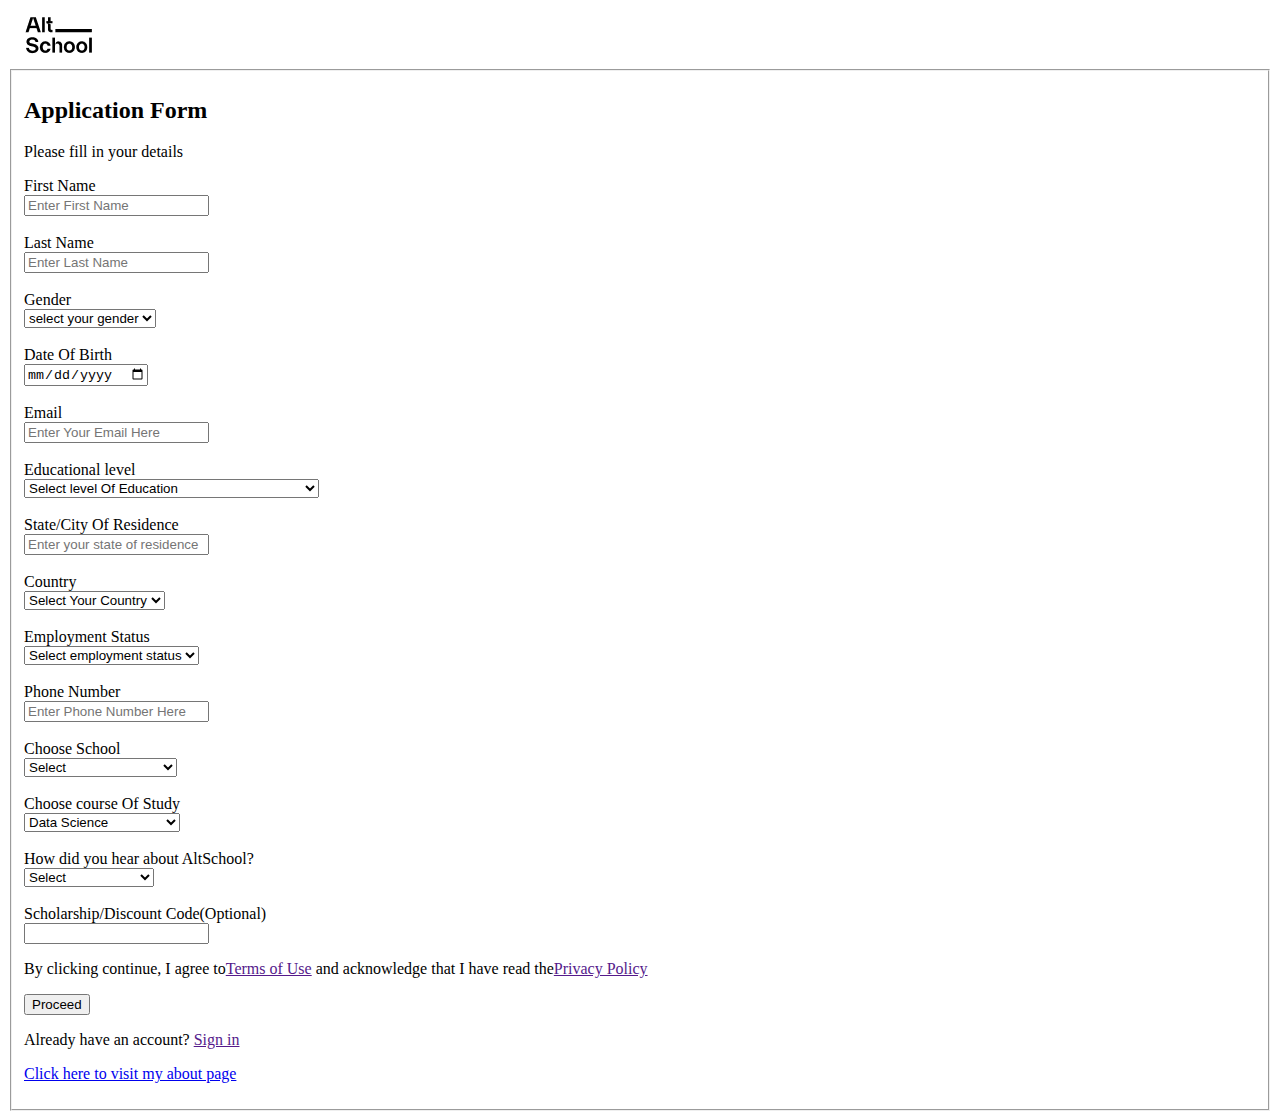
<file: index.html>
<!DOCTYPE html>
<html lang="en">
  <head>
   <meta charset="UTF-8">
   <meta name="viewport" content="width=device-width, initial-scale=1.0">
     <title>AltSchool Application Form</title>
    <style>
      em {
      font-style: normal;
      font-size: 20px;
      color: black
     }
    
    </style>
  </head>
  <body>
    <div>
      <img src="/cropped-AltSchool-Logo-1.png"   alt="altschool logo">
    </div>
    <form action="submit" method="post">
      <fieldset>
        <div>
          <h2>Application Form</h2>
          <p>Please fill in your details</p>
        </div>
       <div>
         <section>
         <label for="name"> First Name</label></br>
         <input type="text" name="name" placeholder="Enter First Name" required />
         </section></br>
        </div>
        <section>
          <label for="name">Last Name</label></br>
          <input type="text" name="name" placeholder="Enter Last Name"required/> 
        </section></br>
        <section>
          <label for="option2">Gender</label><br>
          <select name="option2" id="select your gender">
          <option disabled selected value="">select your gender</option>
          <option value="">Male</option>
          <option value="">Female</option>
          </select>
        </section></br>
        <section>
          <label for="text">Date Of Birth</label><br>
          <input type="date" name="" id="">
        </section></br>
        <section>
           <label for="name">Email</label></br>
           <input type="email" name="name" placeholder="Enter Your Email Here"required/> 
        </section></br>
        <section>
          <label for="option1">Educational level</label><br>
          <select name="option1" id="Select level Of
             Educational Qualification">
            <option disabled selected value="">Select level Of Education</option>
            <option value="First School Leaving Certificate">First School Leaving Certificate</option>
            <option value="Senior School Certificate Examination(SSCE)">Senior School Certificate Examination (SSCE)</option>
            <option value="Bachelor's Degree">Bachelor's Degree</option>
            <option value="Post-Graduate Degree">Post-Graduate Degree</option>
            <option value="Masters Degree">Masters Degree</option>
          </select>
        </section></br>
        <section>
          <label for="option6">State/City Of Residence</label><br>
          <input type="text" name="state residence" id="state residence" placeholder="Enter your state of residence">
        </section></br>
        <section>
          <label for="country">Country</label><br>
          <select name="option" id="country">
            <option value disabled selected ="">Select Your Country</option>
            <option value="Ghana">Ghana</option>
            <option value="Kenya">Kenya</option>
            <option value="Nigeria">Nigeria</option>
            <option value="Ethiopia">Ethiopia</option>
            <option value="South Africa">South Africa</option>
          </select>
        </section></br>
        <section>
          <label for="emstatus">Employment Status</label><br>
          <select name="option" id="status">
            <option disabled selected value="">Select employment status</option>
            <option value="Employed">Employed</option>
            <option value="Unemployed">Unemployed</option>
            <option value="self employed">Self employed</option>
          </select>
         </section></br>
         <section>
          <label for="pnumber">Phone Number</label></br>
           <input type="text" name="pnumber" placeholder="Enter Phone Number Here"required/> 
        </section></br>
        <section>
           <label for="school">Choose School</label><br>
          <select name="option" id="">
           <option disabled selected value="">Select</option>
           <option value="School of Engineering">School of Engineering</option>
           <option value="School Of Arts">School Of Arts</option>
          </select>
        </section><br>
        <section>
             <label for="course">Choose course Of Study</label><br>
          <select name="option" id="">
            <option disabled value="">Select</option>
            <option value="Data Science">Data Science</option>
            <option value="FrondEnd Engineering">FrondEnd Engineering</option>
             <option value="BackEnd Engineering">BackEnd Engineering</option>
          </select>
        </section></br>
        <section>
          <label for="option10">How did you hear about AltSchool?</label><br>
          <select name="option10" id="">
            <option disabled selected value="">Select</option>
            <option value="Social Media">Social Media</option>
            <option value="Website">AltSchool Website</option>
            <option value="A Friend">A Friend</option>
            <option value="Seminar">Seminar</option>
            <option value="Others">Others</option>
          </select>
        </section><br>
         <section>
          <label for="text">Scholarship/Discount Code(Optional)</label><br>
          <input type="text" name="Discount_code">
         </section>
          <p>By clicking continue, I agree to<a href="">Terms of Use</a> and acknowledge that I have read the<a href="">Privacy Policy</a></p>
       <button>Proceed</button>
      
      <p>Already have an account? <a href="">Sign in</a></p>
      <div><p><a href="/aboutpage.html" target="_blank" rel=""> Click here to visit my about page</a></p></div>
     </fieldset>
    </form>
  </body>
</html>
</file>
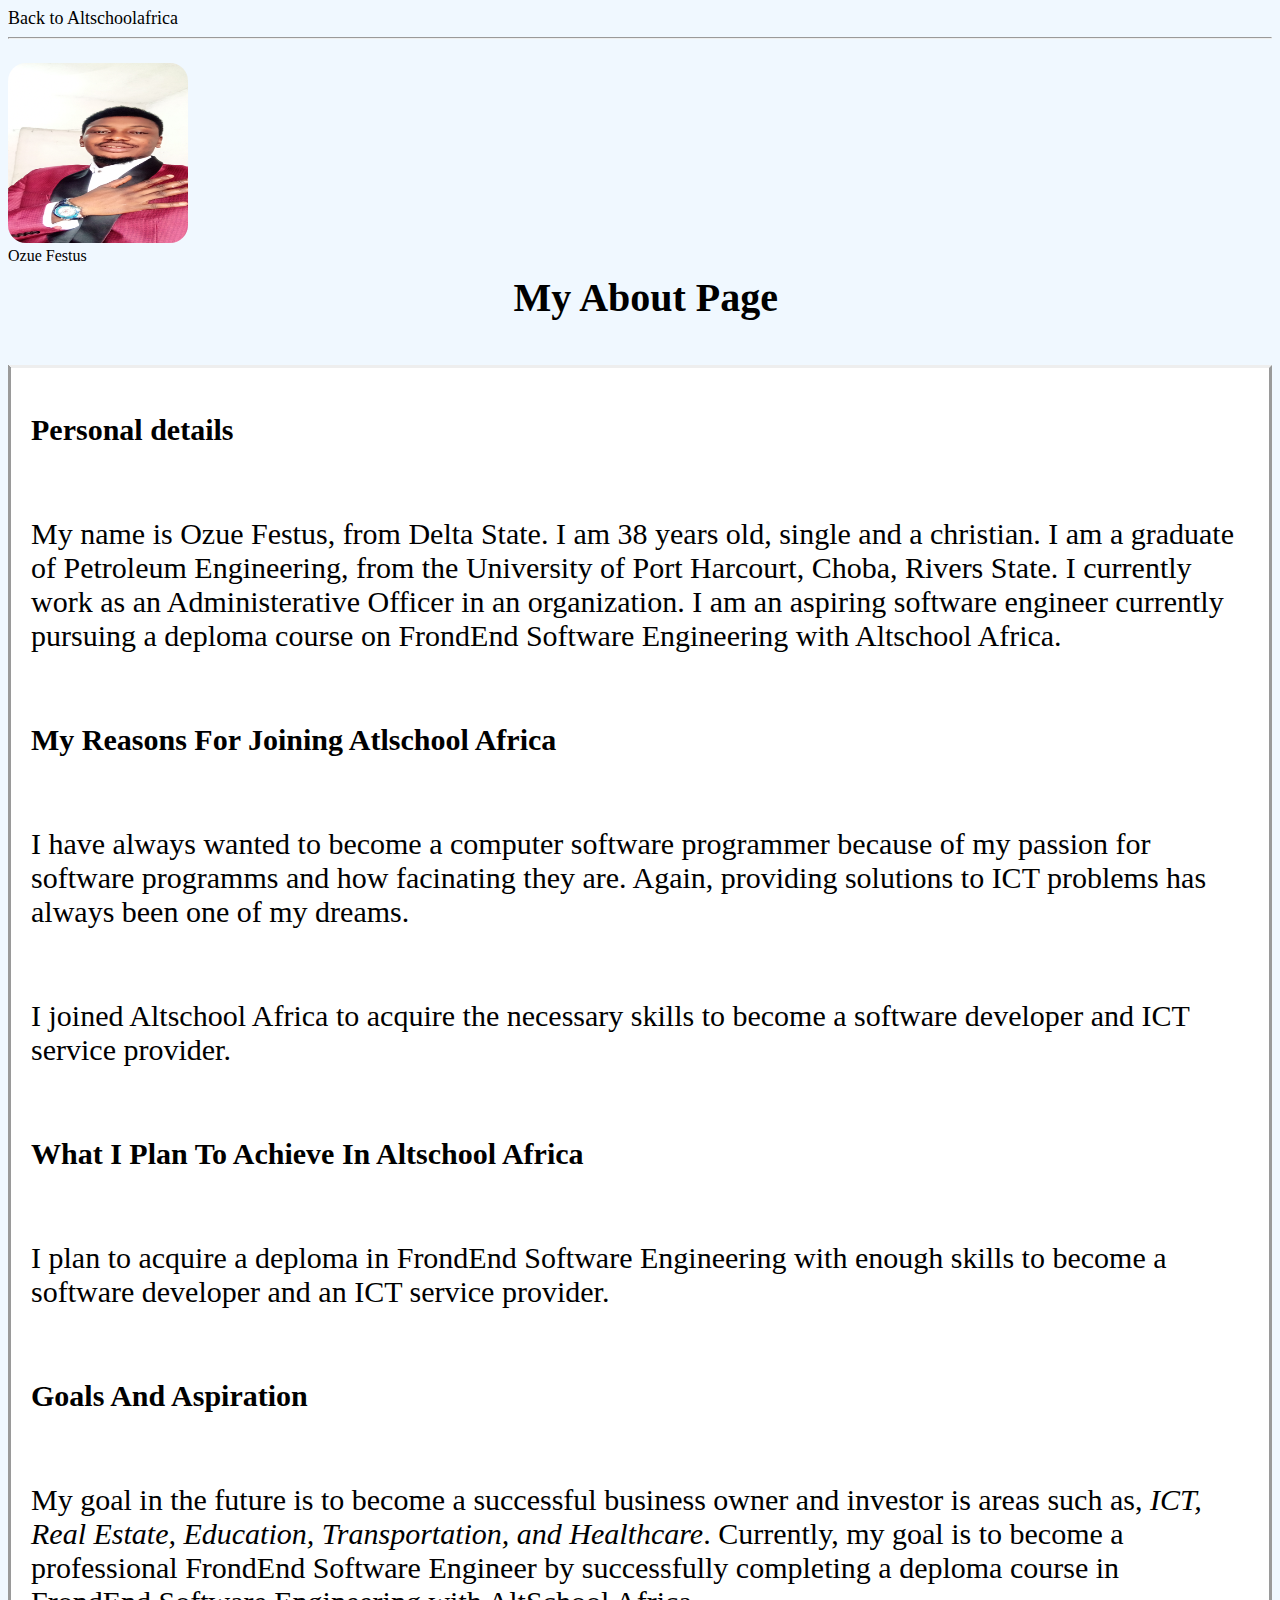
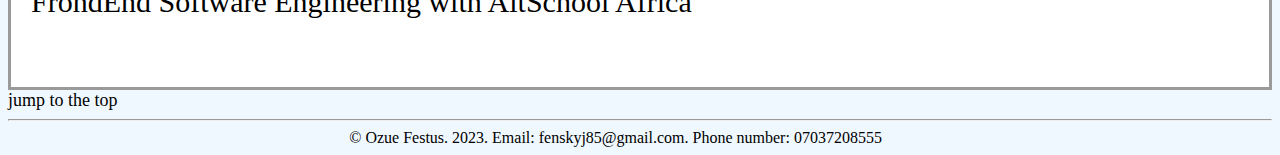
<file: aboutpage.html>
<!DOCTYPE html>
<html lang="en">
  <head>
    <meta charset="UTF-8" />
    <meta name="viewport" content="width=device-width, initial-scale=1.0" />
    <title>About Page</title>
    <link rel="stylesheet" href="./style.css" />
  </head>
  <body>
    <header>
      <nav>
        <div><a href="./index.html"> Back to Altschoolafrica</a></div>
      </nav>
    </header>
    <hr />
    <main>
      <div class="grid">
        <figure>
          <img src="./festus photo.jpg" alt="Festus" />
          <figcaption>Ozue Festus</figcaption>
        </figure>
        <h1>My About Page</h1>
      </div><br>
      <div class="flex">
        <div>
          <h2>Personal details</h2>
          <p>
            My name is Ozue Festus, from Delta State. I am 38 years old, single and a christian. I
            am a graduate of Petroleum Engineering, from the University of Port
            Harcourt, Choba, Rivers State. I currently work as an
            Administerative Officer in an organization. I am an aspiring
            software engineer currently pursuing a deploma course on FrondEnd
            Software Engineering with Altschool Africa.
          </p>
        </div>
        <div>
          <h2>My Reasons For Joining Atlschool Africa</h2>
          <p>
            I have always wanted to become a computer software programmer
            because of my passion for software programms and how facinating they
            are. Again, providing solutions to ICT problems has always been one
            of my dreams.
          </p>
          <p>
            I joined Altschool Africa to acquire the necessary skills to become
            a software developer and ICT service provider.
          </p>
        </div>
        <div>
          <h2>What I Plan To Achieve In Altschool Africa</h2>
          <p>
            I plan to acquire a deploma in FrondEnd Software Engineering with
            enough skills to become a software developer and an ICT service
            provider.
          </p>
        </div>
        <div>
          <h2>Goals And Aspiration</h2>
          <p>
            My goal in the future is to become a successful business owner and
            investor is areas such as,
            <em>ICT, Real Estate, Education, Transportation, and Healthcare</em
            >. Currently, my goal is to become a professional FrondEnd Software
            Engineer by successfully completing a deploma course in FrondEnd
            Software Engineering with AltSchool Africa
          </p>
        </div>
        <br />
      </div>
      <a href="#" id="anc">jump to the top</a>
    </main><hr>
    <footer>
      <div id="footer">
       <div> &copy Ozue Festus. 2023.   Email: fenskyj85@gmail.com.    Phone number: 07037208555</div>
      </div>
    </footer>
  </body>
</html>
</file>
<file: style.css>
body {
  background-color:aliceblue;
 
}
img {
  width: 180px;
  height:180px;
  border-radius: 10%;
  
}

figure {
  margin-left: 0%;
}

.flex {
  display:list-item;
  justify-content: center;
  background-color: #FFFFFF;
  /*margin-right: 20%;
  margin-left: 20%;*/
  border-top-style: outset;
  border-right-style:outset;
  border-left: inset;
  border-bottom: outset;
 
}

.grid {
  display: grid;
  grid-template-rows: 200px 100px;
  

}

p, h2, h1, a {
  
  width: 99%;
  font-size: 30px;

 
  
}




nav {
  display: grid;
  grid-template-columns: 500px 500px;
}

p, h2 {
  padding: 20px 20px;
  box-sizing: border-box;
}

h1 {
  margin-left: 40%;
  font-size: 40px;
}

a {
  text-decoration: none;
  border-color: darkgray;
  font-size: large;
  color:black
 
  
}

a:hover {
  border-top-style: outset;
  border-right-style:outset;
  border-left: inset;
  border-bottom: outset;
  background-color: white;
}

#footer {
  
margin-left:27%;
  
  
}
@media(max-width: 720px) {
  p, h2, h1, a {
  
    width: 99%;
    font-size: 18px; 
    
  }

   img {
      width:auto;

  }

  .flex {
     background-color:azure;
  }
}
</file>
